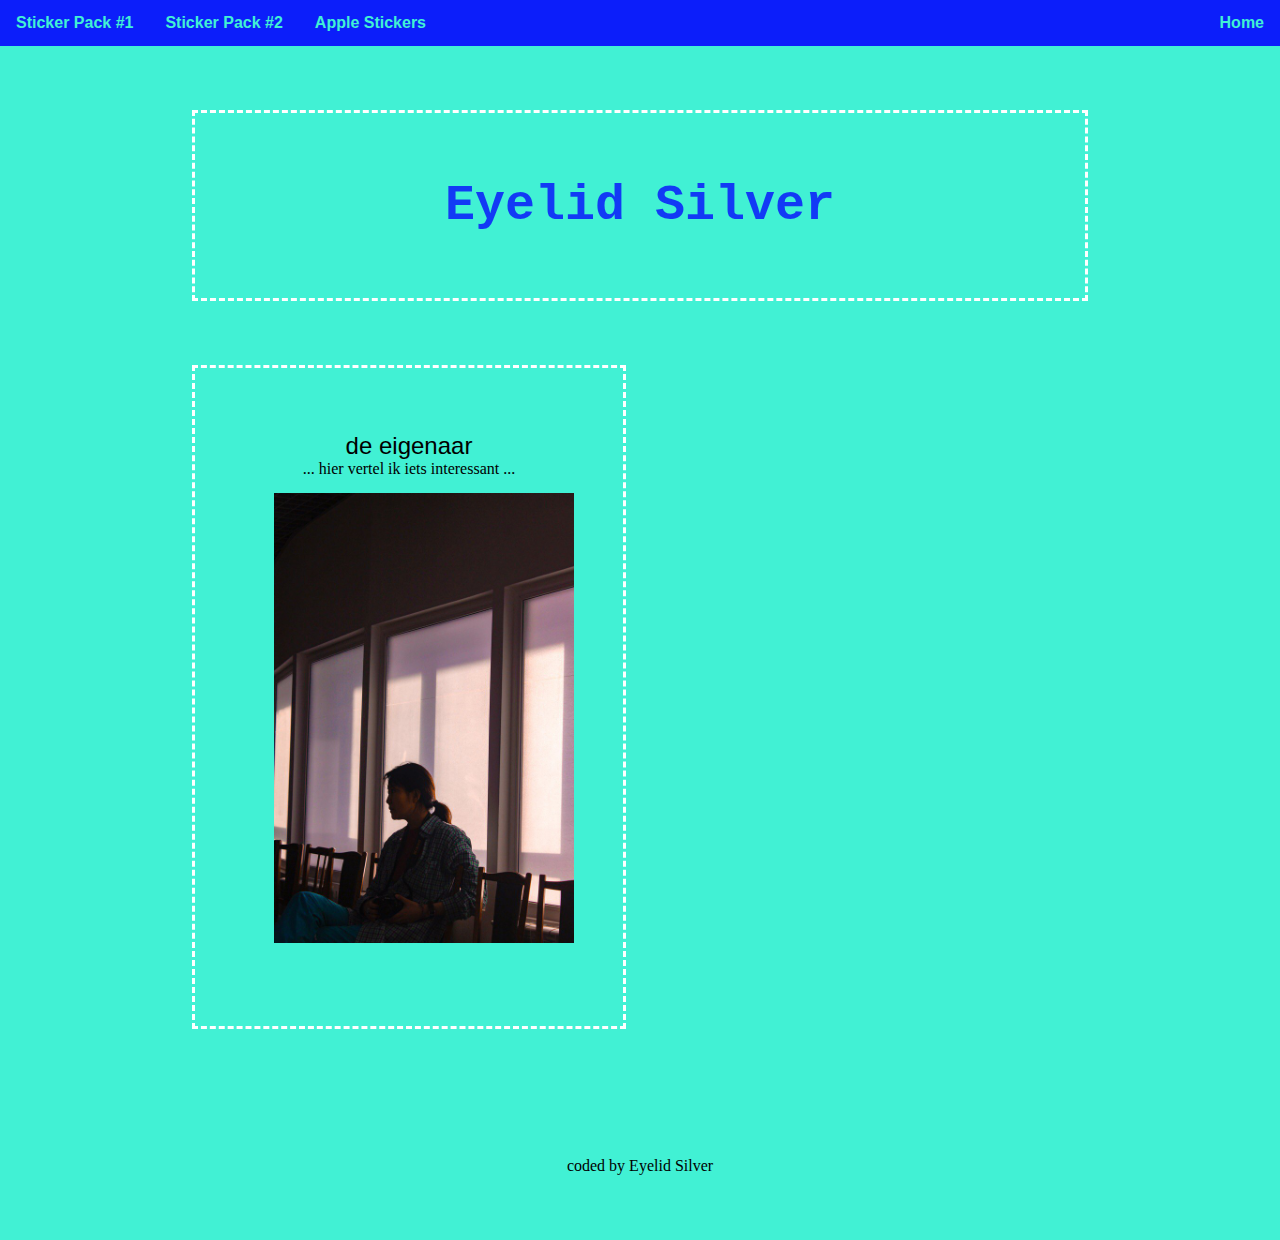
<file: about.html>
<!DOCTYPE html>
<html lang="en">

<head>
  <meta charset="UTF-8" />
  <meta name="viewport" content="width=device-width, initial-scale=1.0" />
  <title>about</title>
  <link rel="stylesheet" href="styles.css">
</head>

<body>
  <nav>
    <ul>
      <li class="float-right"><a href="index.html"> Home
        </a></li>
      <li><a href="StickerPack1.html">Sticker Pack #1
        </a></li>
      <li><a href="StickerPack2.html">Sticker Pack #2
        </a></li>
      <li><a href="AppleStickers.html">Apple Stickers
        </a></li>
    </ul>
  </nav>
  <header class="border">
    <h1>Eyelid Silver</h1>
  </header>
  <main class="border">
    <h2 class="ondertitel" >de eigenaar</h2>
    <p>
      ... hier vertel ik iets interessant ...
    </p>
    <img src="avatar.jpg" alt="dat ben ik!" width="300" />
  </main>
  <footer>
    coded by Eyelid Silver
  </footer>
</body>

</html>
</file>
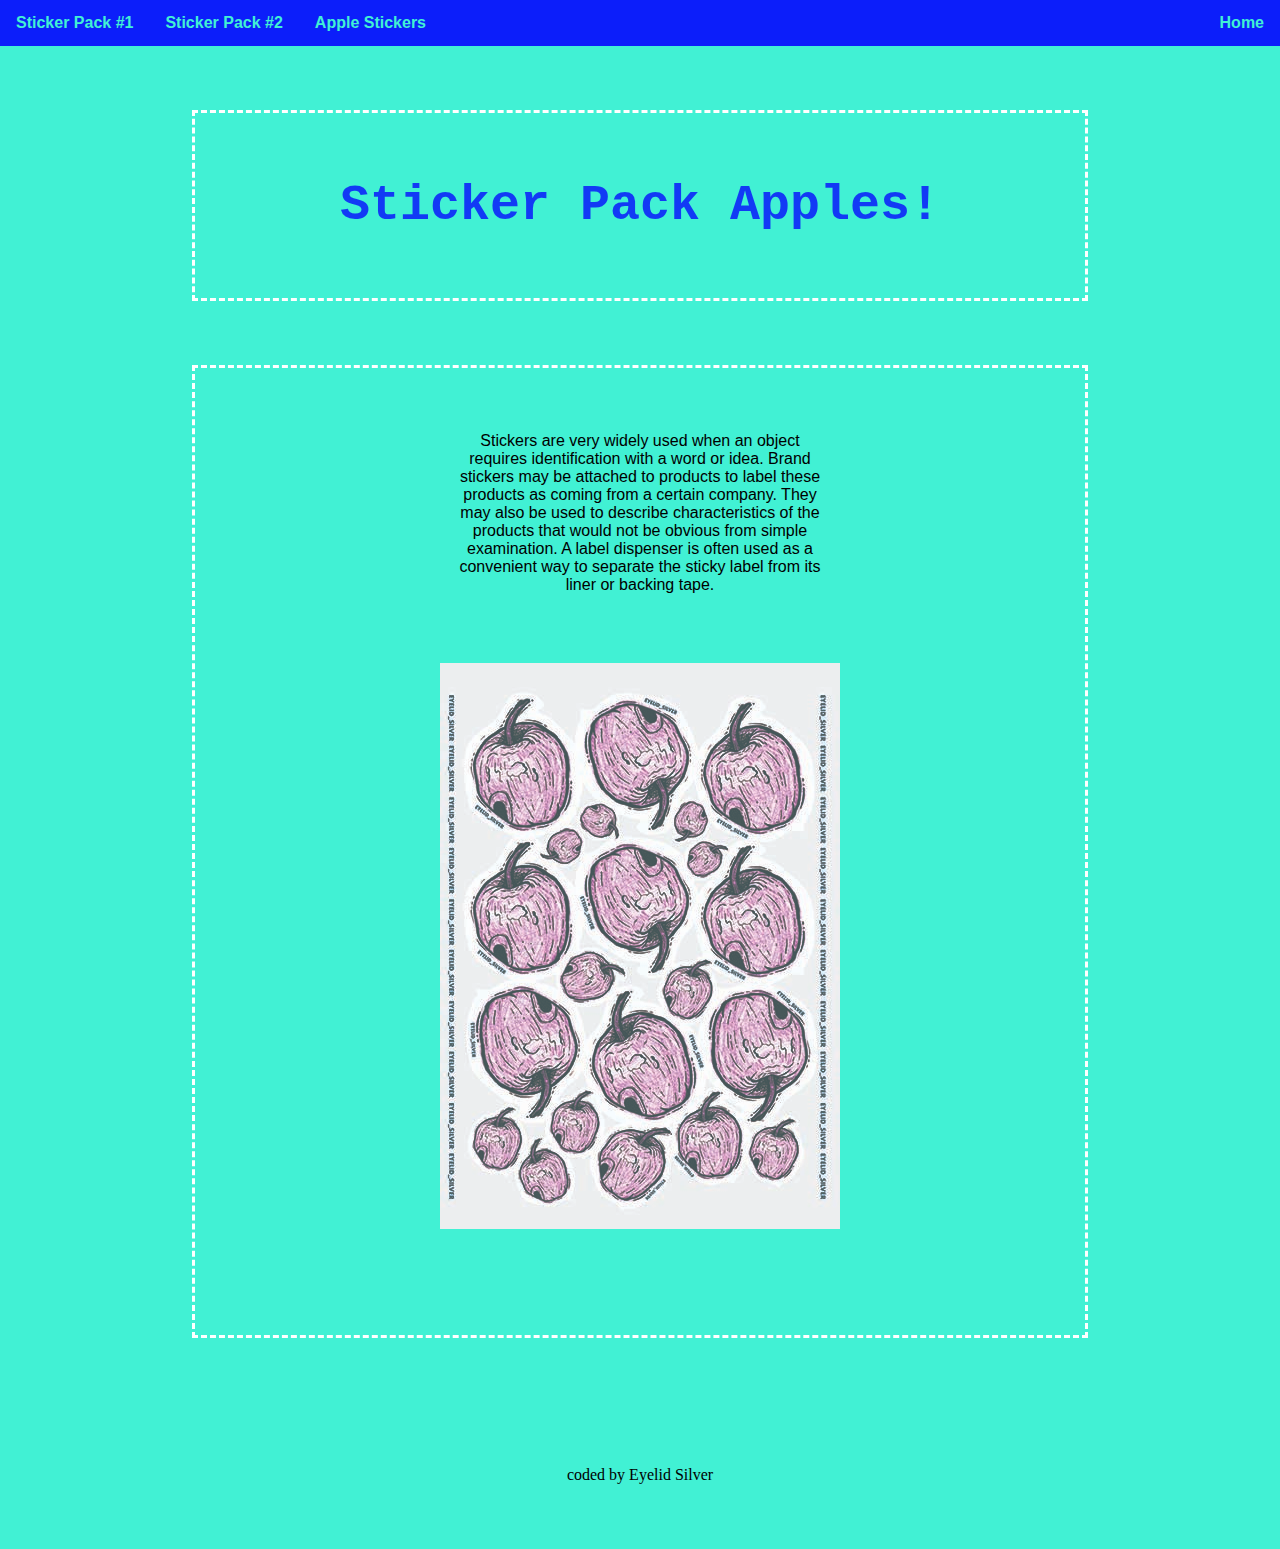
<file: AppleStickers.html>
<!DOCTYPE html>
<html lang="en">

<head>
    <meta charset="UTF-8">
    <meta name="viewport" content="width=device-width, initial-scale=1.0">
    <title>Document</title>
    <link rel="stylesheet" href="styles.css">
</head>

<body>
    <nav>
        <ul>
            <li class="float-right"><a href="index.html"> Home
                </a></li>
            <li><a href="StickerPack1.html">Sticker Pack #1
                </a></li>
            <li><a href="StickerPack2.html">Sticker Pack #2
                </a></li>
            <li><a href="AppleStickers.html">Apple Stickers
                </a></li>
        </ul>
    </nav>
    <header class="border">
        <h1>Sticker Pack Apples!</h1>
    </header>
    <main class="border">
        <p class="beschrijving">
            Stickers are very widely used when an object requires identification with a word or idea. Brand stickers may
            be attached
            to products to label these products as coming from a certain company. They may also be used to describe
            characteristics
            of the products that would not be obvious from simple examination. A label dispenser is often used as a
            convenient way
            to separate the sticky label from its liner or backing tape.
        </p>
        <img src="apples.jpg" alt="ink apples">
    </main>
<footer>
    coded by Eyelid Silver
</footer>
</body>

</html>
</file>
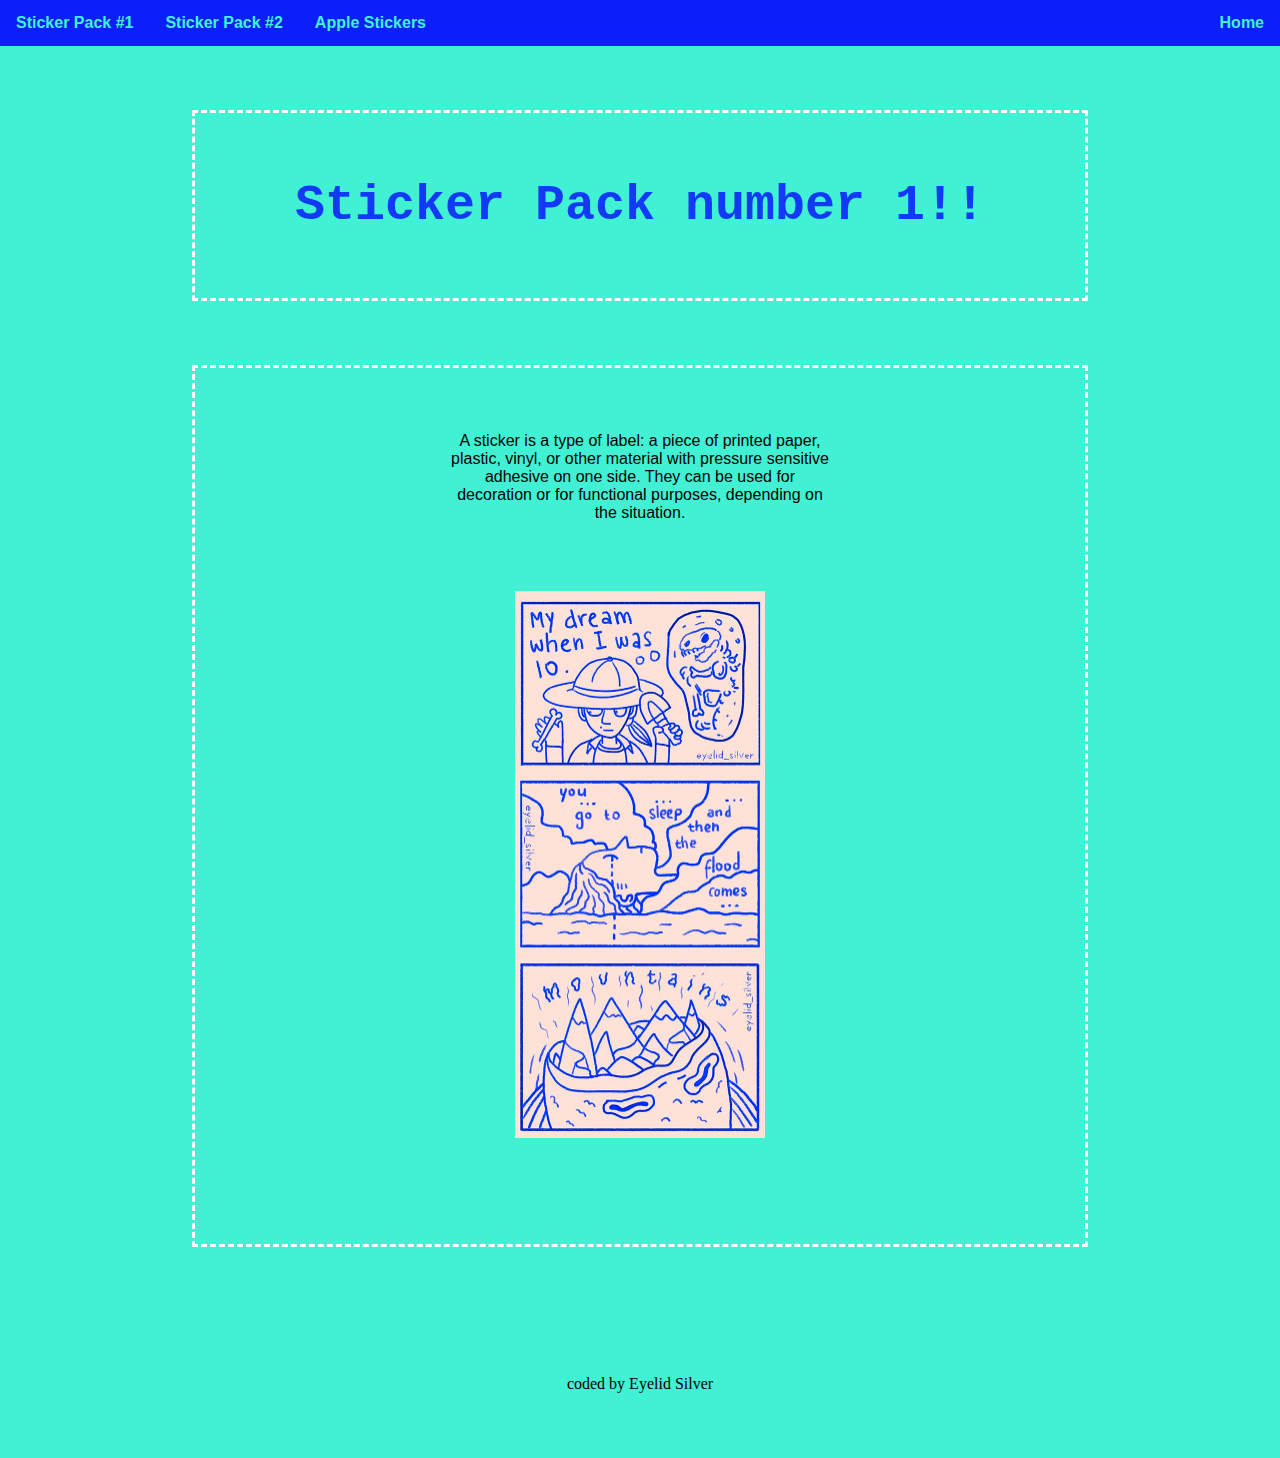
<file: StickerPack1.html>
<!DOCTYPE html>
<html lang="en">

<head>
    <meta charset="UTF-8">
    <meta name="viewport" content="width=device-width, initial-scale=1.0">
    <title>number1</title>
    <link rel="stylesheet" href="styles.css">
</head>
<body>
     <nav>
        <ul>
            <li class="float-right"><a href="index.html"> Home
                </a></li>
            <li><a href="StickerPack1.html">Sticker Pack #1
                </a></li>
            <li><a href="StickerPack2.html">Sticker Pack #2
                </a></li>
            <li><a href="AppleStickers.html">Apple Stickers
                </a></li>
        </ul>
    </nav>
    <header class="border">
        <h1>Sticker Pack number 1!!</h1>
    </header>

    
<main class="border">
    <p class="beschrijving">
        A sticker is a type of label: a piece of printed paper, plastic, vinyl, or other material with pressure sensitive
        adhesive on one side. They can be used for decoration or for functional purposes, depending on the situation.
    </p>
    <img src="SP1.jpg" width="250" alt="ink apples">
   
</main>
<footer>
    coded by Eyelid Silver
</footer>

</body>

</html>
</file>
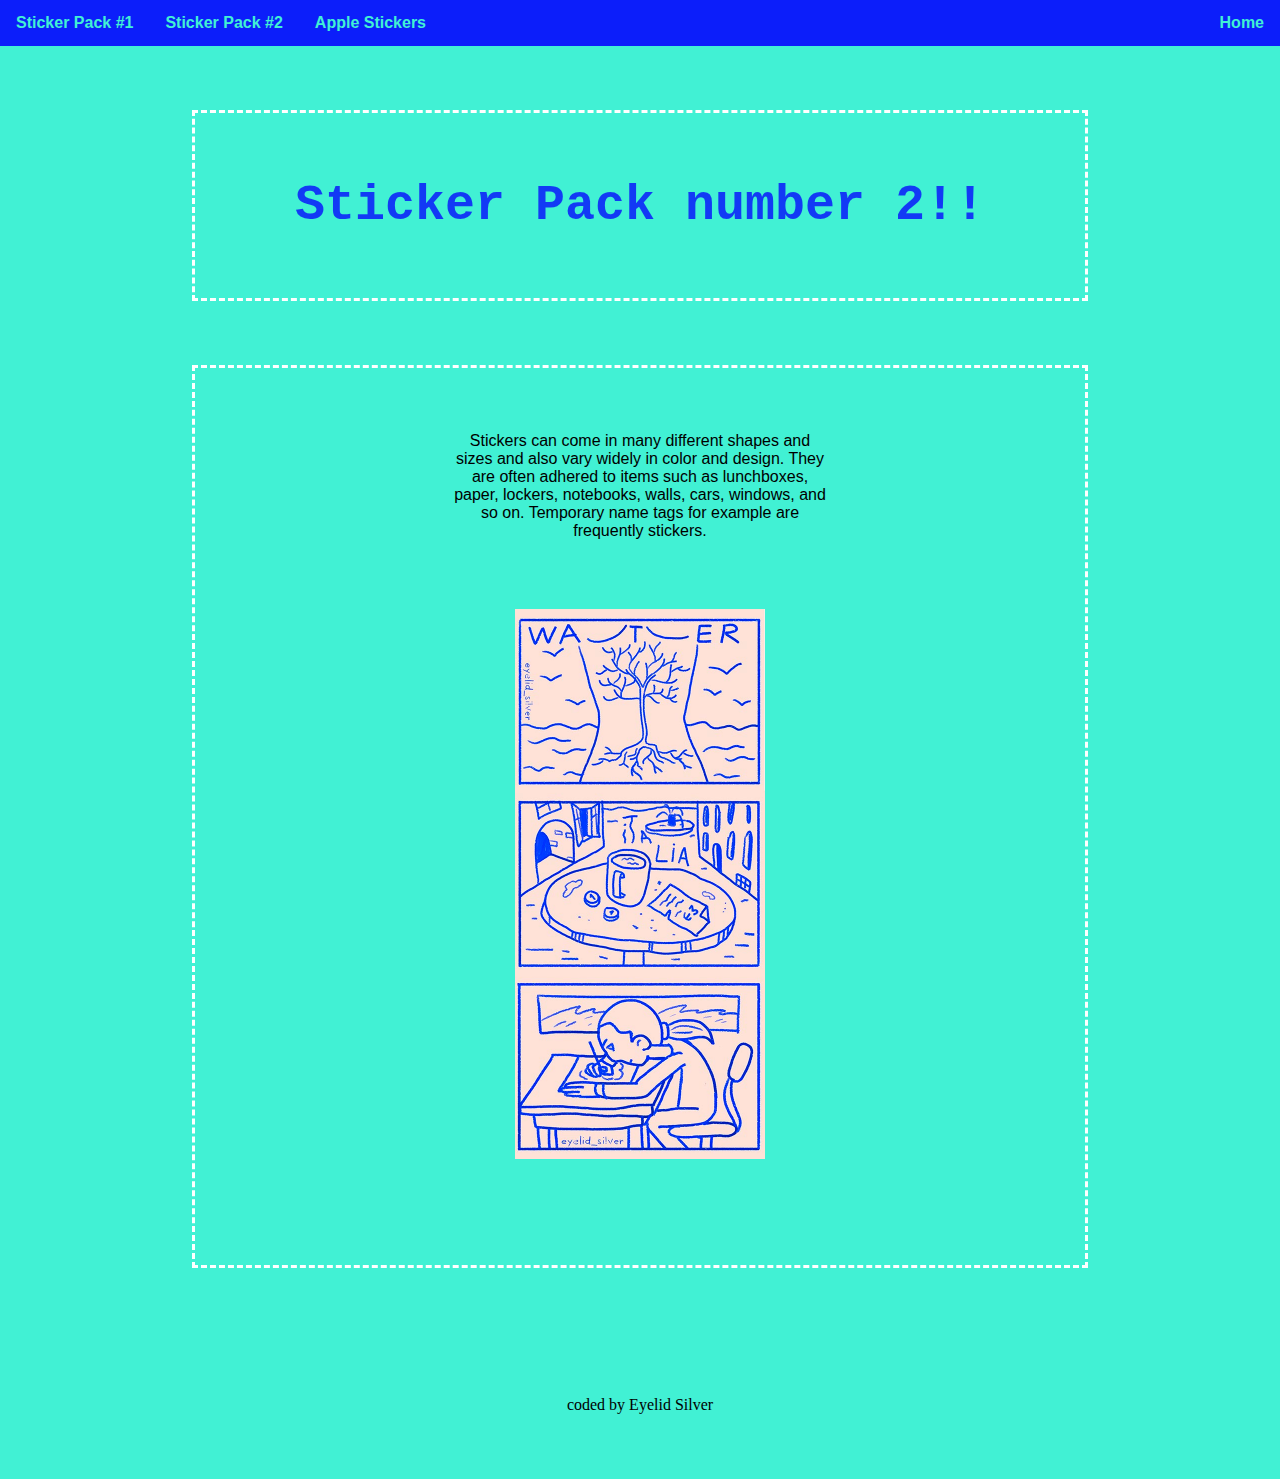
<file: StickerPack2.html>
<!DOCTYPE html>
<html lang="en">

<head>
    <meta charset="UTF-8">
    <meta name="viewport" content="width=device-width, initial-scale=1.0">
    <title>number2</title>
    <link rel="stylesheet" href="styles.css">
</head>

<body>
    <nav>
        <ul>
            <li class="float-right"><a href="index.html"> Home
                </a></li>
            <li><a href="StickerPack1.html">Sticker Pack #1
                </a></li>
            <li><a href="StickerPack2.html">Sticker Pack #2
                </a></li>
            <li><a href="AppleStickers.html">Apple Stickers
                </a></li>
        </ul>
    </nav>
    <header class="border">
        <h1>Sticker Pack number 2!!</h1>
    </header>
    <main class="border">
    <p class="beschrijving">
        Stickers can come in many different shapes and sizes and also vary widely in color and design. They are often
        adhered to
        items such as lunchboxes, paper, lockers, notebooks, walls, cars, windows, and so on. Temporary name tags for
        example
        are frequently stickers.
    </p>
    <img src="SP2.jpg" width="250" alt="ink apples"> 
    </main>
    <footer>
        coded by Eyelid Silver
    </footer>
</body>

</html>
</file>
<file: styles.css>
* {
  margin: 0;
  padding: 0;
}
body {
  text-align: center;
  background-color: rgb(65, 241, 212);
}
.border{
  border: 3px white dashed;
  margin: 5% 15%;
  padding: 5%;
}
header{
  margin: 0 auto;
  width: auto;
}
main{
  margin: 0 auto;
  width: fit-content;
}
h1 {
  color: rgba(4, 0, 255, 0.76);
  font-size: 50px;
  font-family: monospace;
}
.ondertitel {
  color: black;
  font-family: helvetica;
  font-weight: normal;
}
.beschrijving {
  margin: 0 0 4% 0;
  font-family: -apple-system, BlinkMacSystemFont, "Segoe UI", Roboto, Oxygen,
    Ubuntu, Cantarell, "Open Sans", "Helvetica Neue", sans-serif;
  padding: 0 25% 0 25%;
}
.actie-coupon {
  text-align: center;
  color: white;
  margin: 0 32%;
  line-height: 1, 5em;
  font-family: monospace;
  background-color: rgb(255, 2, 255);
  padding: 2%;
  border-radius: 20px;
  border: 3px white dashed;
}

nav ul {
  list-style: none;
  margin: 0;
  padding: 0;
  overflow: hidden;
  background-color:  rgba(4, 0, 255, 0.877);
  font-family: helvetica;
}
nav li{
  float: left;
  color: rgba(4, 0, 255, 0.877);
  font-weight: bold;
  text-decoration: none;
}

nav li a {
  display: block;
  color:rgb(65, 241, 212);
  text-align: center;
  padding: 14px 16px;
  text-decoration: none;
}
.float-right{
  float: right;
}

footer {
  padding: 5% 0 5% 0;
}

img {
  padding: 5%;
  align-items: center;
}
</file>
